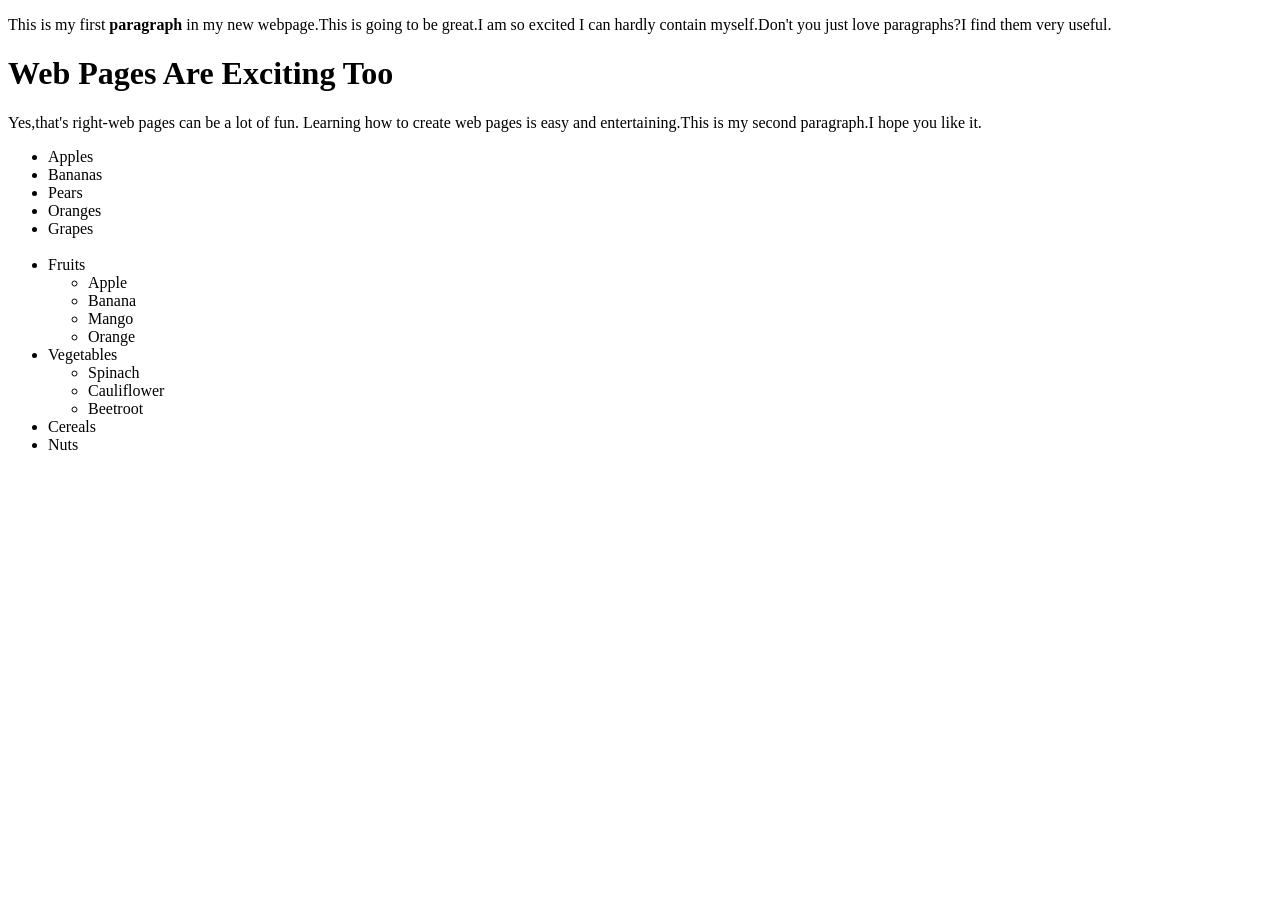
<file: week4ass1.html>
<!DOCTYPE html>
<html lang="en">
<head>
    <meta charset="UTF-8">
    <meta name="viewport" content="width=device-width, initial-scale=1.0">
    <title>Document</title>
</head>
<body>
    <p>This is my first <b>paragraph</b> in my new webpage.This is going to be great.I am so excited I can hardly contain myself.Don't you just love paragraphs?I find them very useful.</p>
    <h1>Web Pages Are Exciting Too</h1>
    <p> Yes,that's right-web pages can be a lot of fun. Learning how to create web pages is easy and entertaining.This is my second paragraph.I hope you like it.</p>
    
    <ul><li>Apples</li>
    <li>Bananas</li>
<li>Pears</li>
<li>Oranges</li>
<li>Grapes</li>
<br>
<li>Fruits</li>
<ul><li>Apple</li>
<li>Banana</li>
<li>Mango</li>
<li>Orange</li></ul>
<li>Vegetables</li>
<ul><li>Spinach</li>
<li>Cauliflower</li>
<li>Beetroot</li></ul>
<li>Cereals</li>
<li>Nuts</li></ul>
</body>
</html>
</file>
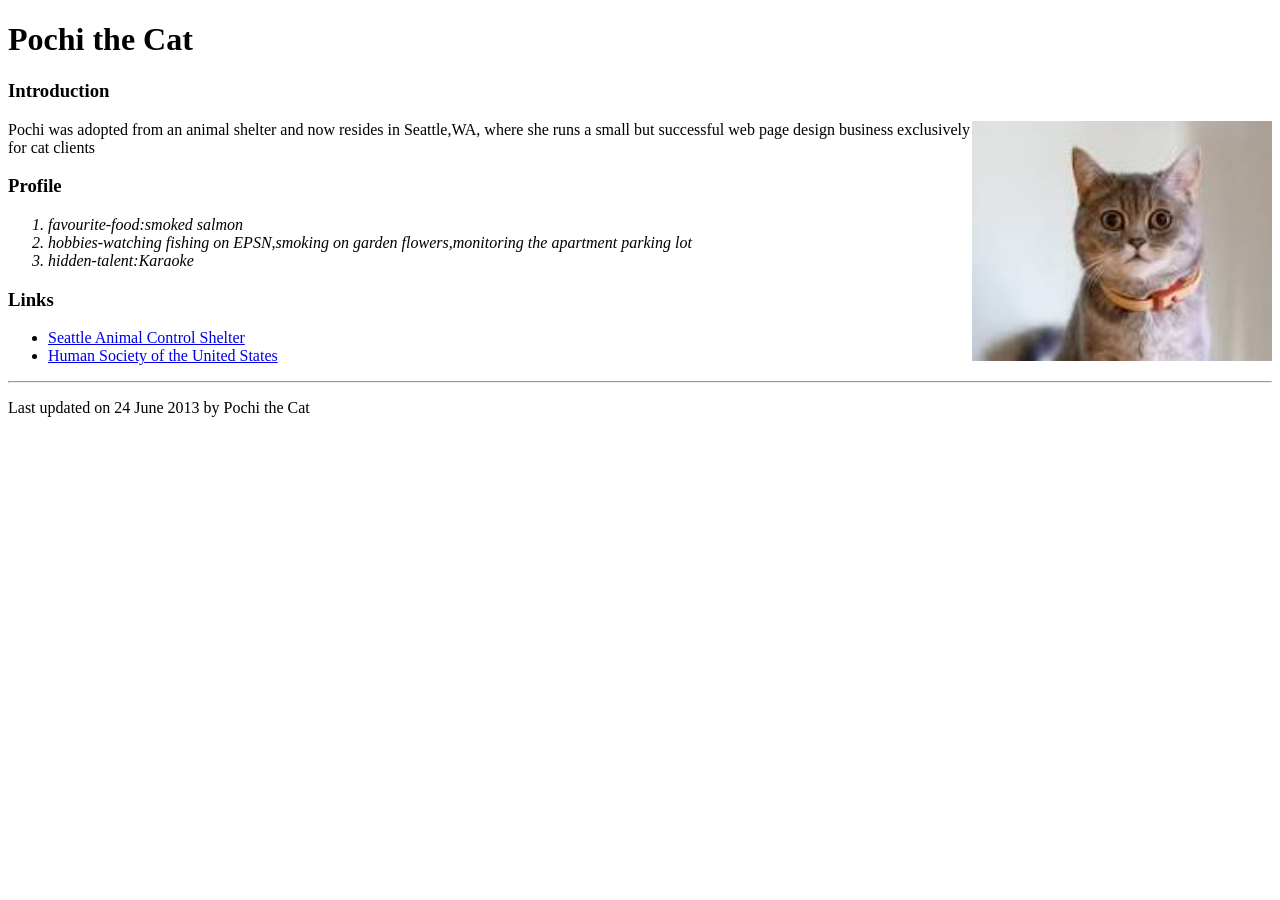
<file: week4ass_2.html>
<!DOCTYPE html>
<html lang="en">
<head>
    <meta charset="UTF-8">
    <meta name="viewport" content="width=device-width, initial-scale=1.0">
    <title>Document</title>
    <style>
        img{
            width: 300px;
            height: 240px;
            float: right;
        }
    </style>
</head>
<body>
    <h1> Pochi the Cat</h1>
    <h3>Introduction</h3>
<img src="[data-uri]" alt="Pochi the Cat image">

    <p>Pochi was adopted from an animal shelter and now resides in Seattle,WA, where she runs a small but successful web page design business exclusively for cat clients</p>
    <h3>Profile</h3>
    <ol><i><li>favourite-food:smoked salmon</li>
    <li>hobbies-watching fishing on EPSN,smoking on garden flowers,monitoring the apartment parking lot</li>
<li>hidden-talent:Karaoke</li></i></ol>
<h3>Links</h3>
<ul><li><a href="www.animalcontrolshelter.com">Seattle Animal Control Shelter</a></li>
<li><a href="www.humansocietyoftheUS">Human Society of the United States</a></li></ul>
<hr>
<p>Last updated on 24 June 2013 by Pochi the Cat</p>
</body>
</html>
</file>
